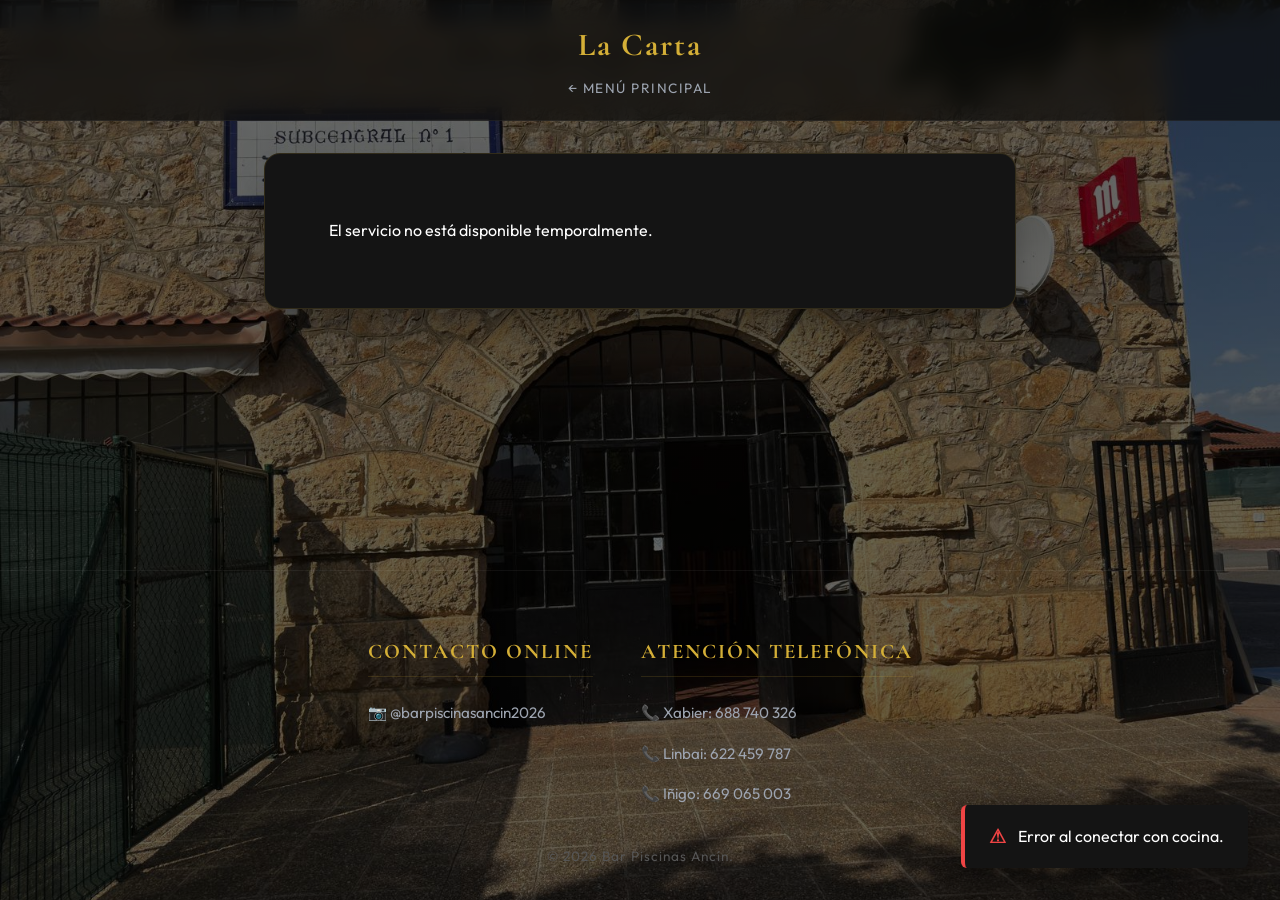
<file: carta.html>
<!DOCTYPE html>
<html lang="es">
<head>
    <meta charset="UTF-8">
    <meta name="viewport" content="width=device-width, initial-scale=1.0">
    <title>Carta | Bar Piscinas Ancín</title>
    <link rel="preconnect" href="https://fonts.googleapis.com">
    <link rel="preconnect" href="https://fonts.gstatic.com" crossorigin>
    <link href="https://fonts.googleapis.com/css2?family=Cormorant+Garamond:ital,wght@0,400;0,600;1,400&family=Outfit:wght@300;400;500;600&display=swap" rel="stylesheet">
    <link rel="stylesheet" href="styles.css">
</head>
<body>
    <header class="header-glass">
        <h1>La Carta</h1>
        <a href="index.html" class="enlace-volver">← Menú Principal</a>
    </header>

    <main style="margin-top: 2rem;">
        <section id="menu-seccion">
            <div id="contenedor-menu">
                </div>
        </section>
    </main>

    <footer class="footer-contacto">
        <div class="footer-grid">
            <div class="footer-col">
                <h4>Contacto Online</h4>            
                <a href="https://instagram.com/barpiscinasancin2026" target="_blank" rel="noopener" class="enlace-contacto">📷 @barpiscinasancin2026</a>
            </div>
            <div class="footer-col">
                <h4>Atención Telefónica</h4>
                <a href="tel:+34688740326" class="enlace-contacto">📞 Xabier: 688 740 326</a>
                <a href="tel:+34622459787" class="enlace-contacto">📞 Linbai: 622 459 787</a>
                <a href="tel:+34669065003" class="enlace-contacto">📞 Iñigo: 669 065 003</a>
            </div>
        </div>
        <p class="copyright">© 2026 Bar Piscinas Ancín.</p>
    </footer>
    <script src="app.js"></script>
</body>
</html>
</file>
<file: styles.css>
/* =========================================
   VARIABLES & CORE (ALTO CONTRASTE Y FLUIDEZ)
========================================= */
:root {
    --bg-base: #0a0a0a;
    --bg-surface: #141414;
    --bg-surface-hover: #1a1a1a;
    
    --text-main: #f3f4f6;
    --text-muted: #9ca3af;
    
    --gold-primary: #D4AF37;
    --gold-accent: #C5A059;
    --border-subtle: rgba(212, 175, 55, 0.15);
    
    --transition-smooth: all 0.4s cubic-bezier(0.4, 0, 0.2, 1);
}

* { margin: 0; padding: 0; box-sizing: border-box; }

body { 
    font-family: 'Outfit', sans-serif; 
    background-color: var(--bg-base); 
    color: var(--text-main); 
    line-height: 1.6; 
    display: flex;
    flex-direction: column;
    min-height: 100vh;
    overflow-x: hidden;
    /* El gradiente rgba oscurece la foto un 60% para que el texto blanco/claro resalte */
    background-image: linear-gradient(rgba(0, 0, 0, 0.6), rgba(0, 0, 0, 0.6)), url('fondo-bar.jpeg');
    
    /* Reglas de comportamiento responsive */
    background-size: cover;          /* Cubre toda la pantalla sin deformar */
    background-position: center;     /* Centra la parte más importante de la foto */
    background-attachment: fixed;    /* Efecto parallax: la foto se queda fija al hacer scroll */
    background-repeat: no-repeat;
    
    color: #ffffff; /* Asegúrate de que el texto principal ahora sea claro */
}

h1, h2, h3, .serif { font-family: 'Cormorant Garamond', serif; }

/* =========================================
   GLASSMORPHISM HEADER (EFECTO CRISTAL)
========================================= */
.header-glass {
    position: sticky;
    top: 0;
    z-index: 100;
    background: rgba(10, 10, 10, 0.7);
    backdrop-filter: blur(12px);
    -webkit-backdrop-filter: blur(12px);
    border-bottom: 1px solid rgba(255, 255, 255, 0.05);
    padding: 1.2rem;
    text-align: center;
    transition: var(--transition-smooth);
}

.header-glass h1 {
    color: var(--gold-primary);
    font-size: clamp(1.5rem, 4vw, 2rem);
    letter-spacing: 2px;
}

.enlace-volver {
    color: var(--text-muted);
    text-decoration: none;
    font-size: 0.85rem;
    text-transform: uppercase;
    letter-spacing: 1.5px;
    display: inline-block;
    margin-top: 0.5rem;
    transition: var(--transition-smooth);
}
.enlace-volver:hover { color: var(--text-main); }

/* =========================================
   HERO & BOTÓN DE ALTA CONVERSIÓN
========================================= */
.hero {
    height: 50vh;
    min-height: 400px;
    background: linear-gradient(to bottom, rgba(10,10,10,0.3), var(--bg-base)), url('portada.jpg') center/cover;
    display: flex;
    align-items: center;
    justify-content: center;
    text-align: center;
    padding: 2rem;
}

.hero-contenido h1 {
    font-size: clamp(2.5rem, 8vw, 4rem);
    color: var(--gold-primary);
    text-shadow: 0 4px 20px rgba(0,0,0,0.8);
    margin-bottom: 1.5rem; /* Ampliado margen inferior para separar del botón */
}

/* Botón Carta Digital Interactivo */
.btn-ver-carta {
    display: inline-flex;
    align-items: center;
    gap: 12px;
    background: linear-gradient(135deg, var(--gold-primary), var(--gold-accent));
    color: var(--bg-base);
    padding: 1.2rem 2.5rem;
    border: none;
    border-radius: 50px;
    text-decoration: none;
    font-family: 'Outfit', sans-serif;
    font-weight: 600;
    text-transform: uppercase;
    letter-spacing: 2px;
    box-shadow: 0 4px 15px rgba(212, 175, 55, 0.3);
    transition: var(--transition-smooth);
}

.btn-ver-carta svg {
    width: 22px;
    height: 22px;
    transition: transform 0.3s cubic-bezier(0.4, 0, 0.2, 1);
}

.btn-ver-carta:hover {
    transform: translateY(-3px);
    box-shadow: 0 8px 25px rgba(212, 175, 55, 0.5);
    background: linear-gradient(135deg, #e6c56a, var(--gold-primary));
    color: var(--bg-base);
}

.btn-ver-carta:hover svg {
    transform: translateX(6px);
}

/* =========================================
   MAIN LAYOUT
========================================= */
main { 
    width: 100%;
    max-width: 800px; 
    margin: -3rem auto 0 auto; 
    padding: 0 1.5rem 4rem 1.5rem;
    flex: 1;
    position: relative;
    z-index: 10;
}

section { 
    background: var(--bg-surface); 
    padding: clamp(2rem, 5vw, 4rem); 
    border-radius: 16px; 
    border: 1px solid var(--border-subtle);
    box-shadow: 0 25px 50px -12px rgba(0, 0, 0, 0.5);
}

section h2 { 
    font-size: clamp(1.8rem, 5vw, 2.5rem);
    text-align: center;
    color: var(--gold-primary);
    margin-bottom: 2.5rem;
}

/* =========================================
   CARTA: MAQUETACIÓN ALTA COCINA
========================================= */
.categoria-seccion { margin-bottom: 3.5rem; }

.titulo-categoria {
    font-size: 1.8rem;
    letter-spacing: 4px;
    text-transform: uppercase;
    text-align: center;
    margin-bottom: 2rem;
    color: var(--text-main);
    display: flex;
    align-items: center;
    justify-content: center;
    gap: 1rem;
}

.titulo-categoria::before, .titulo-categoria::after {
    content: '';
    height: 1px;
    width: 40px;
    background: var(--gold-primary);
    opacity: 0.5;
}

.producto-contenedor {
    padding: 1rem 0;
    transition: var(--transition-smooth);
}

.producto-contenedor:hover {
    transform: translateX(5px);
}

.producto-fila-principal {
    display: flex;
    align-items: flex-end; 
    width: 100%;
    margin-bottom: 0.3rem;
}

.nombre-prod {
    font-size: 1.15rem;
    font-weight: 500;
    letter-spacing: 0.5px;
}

.separador-puntos {
    flex-grow: 1;
    border-bottom: 1px dotted var(--text-muted);
    opacity: 0.3;
    margin: 0 15px 5px 15px;
}

.precio-prod {
    font-size: 1.2rem;
    color: var(--gold-primary);
}

.descripcion-prod {
    font-family: 'Cormorant Garamond', serif;
    font-style: italic;
    color: var(--text-muted);
    font-size: 1.1rem;
    width: 85%;
}

/* =========================================
   FORMULARIOS PREMIUM
========================================= */
.form-grid {
    display: grid;
    grid-template-columns: 1fr;
    gap: 1.5rem;
}

@media (min-width: 600px) {
    .form-grid { grid-template-columns: 1fr 1fr; }
    .full-width { grid-column: 1 / -1; }
}

input, textarea { 
    width: 100%;
    padding: 1.2rem; 
    background: rgba(0, 0, 0, 0.2); 
    border: 1px solid var(--border-subtle); 
    border-radius: 8px; 
    color: var(--text-main);
    font-family: 'Outfit', sans-serif;
    font-size: 1rem;
    transition: var(--transition-smooth);
}

textarea { resize: vertical; min-height: 100px; }

input:focus, textarea:focus {
    outline: none;
    border-color: var(--gold-primary);
    background: rgba(212, 175, 55, 0.05);
}

::-webkit-calendar-picker-indicator { filter: invert(1); opacity: 0.5; cursor: pointer; }

button { 
    padding: 1.2rem; 
    background: var(--gold-primary); 
    color: var(--bg-base); 
    border: none; 
    border-radius: 8px; 
    font-size: 1.1rem;
    font-weight: 600;
    letter-spacing: 1px;
    text-transform: uppercase;
    cursor: pointer; 
    transition: var(--transition-smooth);
    display: flex;
    justify-content: center;
    align-items: center;
    gap: 10px;
}

button:hover { background: var(--text-main); }
button:disabled { background: #333; color: #666; cursor: wait; }

/* =========================================
   TOAST NOTIFICATIONS
========================================= */
#toast-container {
    position: fixed;
    bottom: 2rem;
    right: 2rem;
    z-index: 9999;
    display: flex;
    flex-direction: column;
    gap: 1rem;
}

.toast {
    background: var(--bg-surface);
    border-left: 4px solid var(--gold-primary);
    padding: 1rem 1.5rem;
    border-radius: 6px;
    box-shadow: 0 10px 30px rgba(0,0,0,0.5);
    display: flex;
    align-items: center;
    gap: 12px;
    transform: translateX(120%);
    opacity: 0;
    transition: var(--transition-smooth);
}

.toast.mostrar { transform: translateX(0); opacity: 1; }
.toast-exito { border-color: #10B981; }
.toast-error { border-color: #EF4444; }
.toast-icono { font-size: 1.2rem; font-weight: bold; }
.toast-exito .toast-icono { color: #10B981; }
.toast-error .toast-icono { color: #EF4444; }

/* =========================================
   SKELETON LOADERS (ANIMACIÓN DE CARGA)
========================================= */
.skeleton-item { margin-bottom: 2rem; }

.skeleton-line {
    height: 20px;
    background: linear-gradient(90deg, var(--bg-surface-hover) 25%, #2a2a2a 50%, var(--bg-surface-hover) 75%);
    background-size: 200% 100%;
    animation: loading 1.5s infinite;
    border-radius: 4px;
}

.skeleton-title { width: 40%; margin-bottom: 0.8rem; }
.skeleton-desc { width: 80%; height: 14px; opacity: 0.5; }

@keyframes loading {
    0% { background-position: 200% 0; }
    100% { background-position: -200% 0; }
}

.spinner {
    width: 18px; height: 18px;
    border: 2px solid rgba(0,0,0,0.2);
    border-top-color: var(--bg-base);
    border-radius: 50%;
    animation: spin 1s linear infinite;
}
@keyframes spin { to { transform: rotate(360deg); } }

/* =========================================
   FOOTER GRID ESTRUCTURADO
========================================= */
.footer-contacto {
    margin-top: auto;
    padding: 4rem 1.5rem 2rem 1.5rem;
    text-align: center;
    border-top: 1px solid rgba(255,255,255,0.05);
}

.footer-grid {
    display: flex;
    flex-wrap: wrap;
    justify-content: center;
    gap: 3rem;
    margin-bottom: 2.5rem;
    max-width: 800px;
    margin-left: auto;
    margin-right: auto;
}

.footer-col {
    display: flex;
    flex-direction: column;
    gap: 1rem;
    text-align: left;
    min-width: 200px;
}

.footer-col h4 {
    color: var(--gold-primary);
    font-family: 'Cormorant Garamond', serif;
    font-size: 1.3rem;
    letter-spacing: 2px;
    text-transform: uppercase;
    margin-bottom: 0.5rem;
    border-bottom: 1px solid var(--border-subtle);
    padding-bottom: 0.5rem;
}

.enlace-contacto { 
    color: var(--text-muted); 
    text-decoration: none; 
    font-size: 0.95rem;
    transition: var(--transition-smooth); 
    display: flex;
    align-items: center;
}

.enlace-contacto:hover { 
    color: var(--gold-primary); 
    transform: translateX(4px);
}

.copyright { 
    color: #555 !important; 
    font-size: 0.85rem; 
    letter-spacing: 1px;
}

@media (max-width: 600px) {
    .footer-col {
        text-align: center;
        align-items: center;
    }
}
</file>
